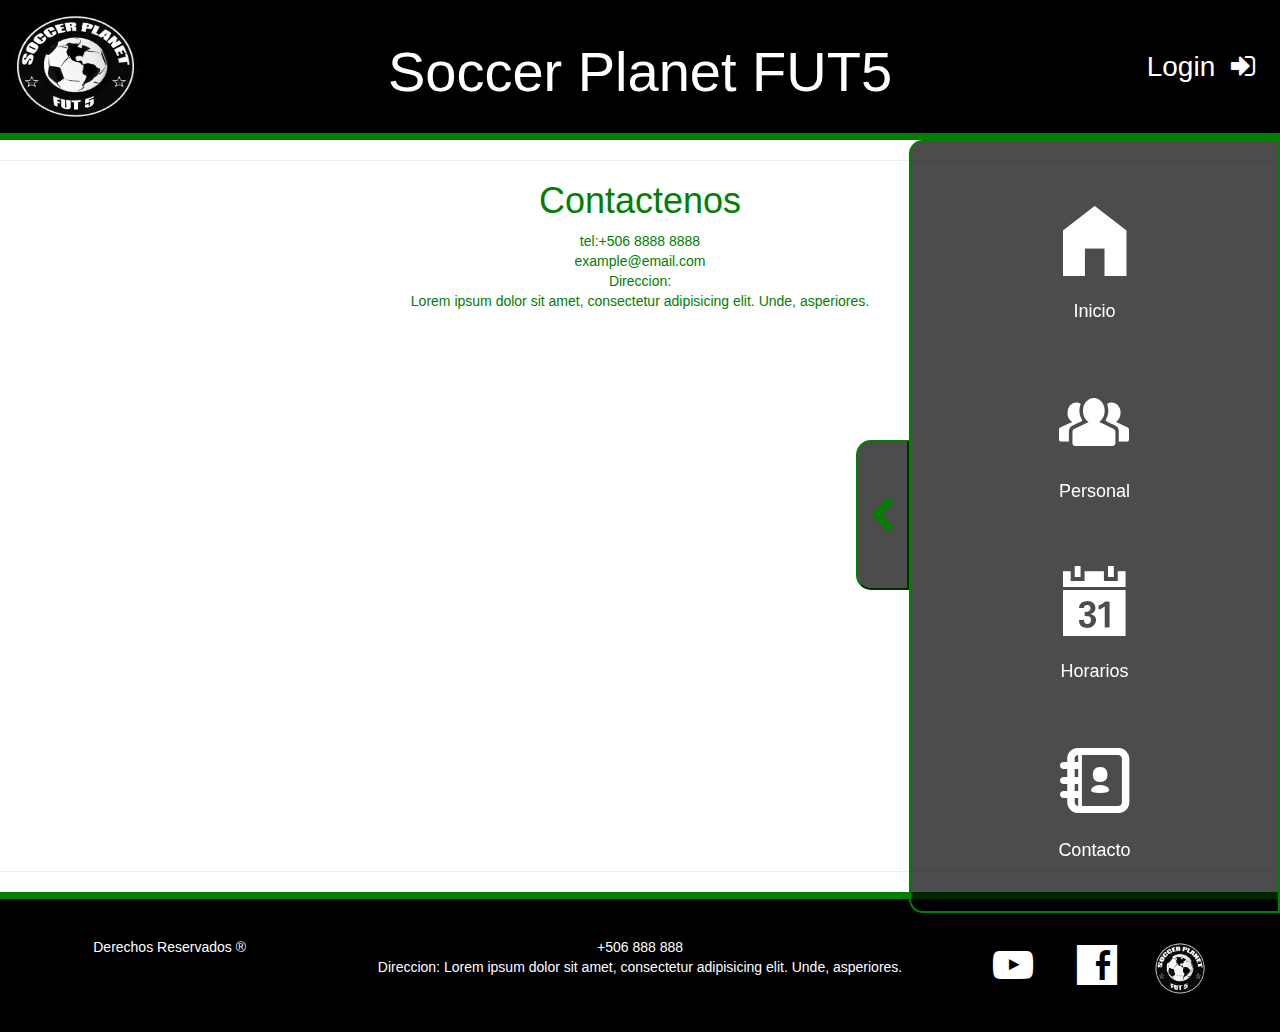
<file: html/contacto.html>
<!DOCTYPE html>
<html lang="en">

<head>
    <meta charset="UTF-8">
    <title>Soceer Planet FUT5 | Contacto</title>
    <!--Hojas de estilo del Sitio-->
    <link rel="stylesheet" href="../css/estilo.css">
    <link rel="stylesheet" href="../css/estiloContacto.css">


    <!--Hojas de estilo del Menu-->
    <link rel="stylesheet" href="../css/bootstrap.min.css">
    <link rel="stylesheet" href="../css/fontello.css">
    <!--<link rel="stylesheet" href="css/menu.css">-->
    <!--<link rel="stylesheet" href="css/izq.css">-->
    <link rel="stylesheet" href="../css/der.css">
</head>

<body>
    <!--Inicia el Encabezado-->
    <header>
        <!--Aqui va la imagen del logo-->
        <a href="../index.html">
            <figure id="logoheader">
                <img src="../Multimedia/img/logo01.png" alt="LOGO" width="100%" height="100%">
            </figure>
        </a>
        <!--Aqui va el Nombre de la Empresa-->
        <a href="../index.html">   
            <article id="tituloheader">
                <h1>
                    Soccer Planet FUT5
                </h1>
            </article>
        </a>
        <section id="logIn">
            <a href="logIn.html">
                <figure>
                    Login
                    <!--                    <img src="Multimedia/img/login.png" alt="login" width="30%" height="20%">-->
                    <span class="icon-login"></span>
                </figure>
            </a>
        </section>
        
    </header>

    <!--Este es el menu----------------------------------------------------->
    <nav>
        <span class="span2">
            <section class="show2 icon2">
                <button type="button" class="boton">
                    <span class="icon-left-open"></span>
                </button>
            </section>
        </span>
        <section class="content-menu2">
            <a href="../index.html">
                <li><span class="icon-home icon1"></span>
                    <h4 class="text1">Inicio</h4>
                </li>
            </a>
            <a href="personal.html">
                <li><span class="icon-group"></span>
                    <h4 class="text5">Personal</h4>
                </li>
            </a>
            <a href="horarios.html">
                <li><span class=" icon-calendar"></span>
                    <h4 class="text6">Horarios</h4>
                </li>
            </a>
            <a href="contacto.html">
                <li><span class=" icon-contacts"></span>
                    <h4 class="text8">Contacto</h4>
                </li>
            </a>
        </section>
    </nav>
    <hr class="lineaverde">
    <!--Termina el Encabezado--------------------------->

    <!--Aqui inicia el Contenido------------------------>
    <main id="wrapper">
        <section id="contentContacto">
            <article id="tabla">
                <h1 class="principalTitles">Contactenos</h1>

                <address>
                    <a href="tel:50688888888">tel:+506 8888 8888</a><br />
                    <a href="mailto:example@email.com">example@email.com </a><br />
                    Direccion:<br />
                    Lorem ipsum dolor sit amet, consectetur adipisicing elit. Unde, asperiores.
                </address>

                <table>
                    <tr>
                        <iframe src="https://www.google.com/maps/embed?pb=!1m18!1m12!1m3!1d3930.2223696143637!2d-84.25000808466851!3d9.91542927720395!2m3!1f0!2f0!3f0!3m2!1i1024!2i768!4f13.1!3m3!1m2!1s0x8fa0ff14bf747353%3A0x398e9e22d3e05cc!2sSoccer+Planet+Costa+Rica!5e0!3m2!1ses!2scr!4v1541170858493" width="600" height="450" frameborder="0" style="border:0" allowfullscreen></iframe>
                    </tr>
                </table>
            </article>
        </section>
    </main>
    <!--Aqui termina el contenido----------------------->

    <!--Aqui empieza el Pie de la pagina---------------->
    <hr class="lineaverde">

     <footer>
        <article id="derechosR">
            <address>
                Derechos Reservados &reg;
            </address>
        </article>
        <article id="direccion">
            +506 888 888 <br>
            <p>
                Direccion:
                Lorem ipsum dolor sit amet, consectetur adipisicing elit. Unde, asperiores.
            </p>
        </article>
        <section id="redes">
            <figure class="LogosRedes">
                <span class="icon-youtube-play"></span>
            </figure>
            <figure class="LogosRedes">
                <!--<img src="Multimedia/img/logoFB.png" alt="Imagen del logo de YT" width="100%">-->
                <span class="icon-facebook"></span>
            </figure>
            <figure class="LogosRedes">
                <img src="../Multimedia/img/logo01.png" alt="Imagen del logo de YT" width="110%">
            </figure>
        </section>
    </footer>
    <script src="../js/jquery.min.js"></script>
    <script src="../js/bootstrap.min.js"></script>
    <script src="../js/popper.min.js"></script>
    <script src="../js/izq.js"></script>
    <script src="../js/der.js"></script>
    <script src="../js/boton.js"></script>
</body>

</html>
</file>
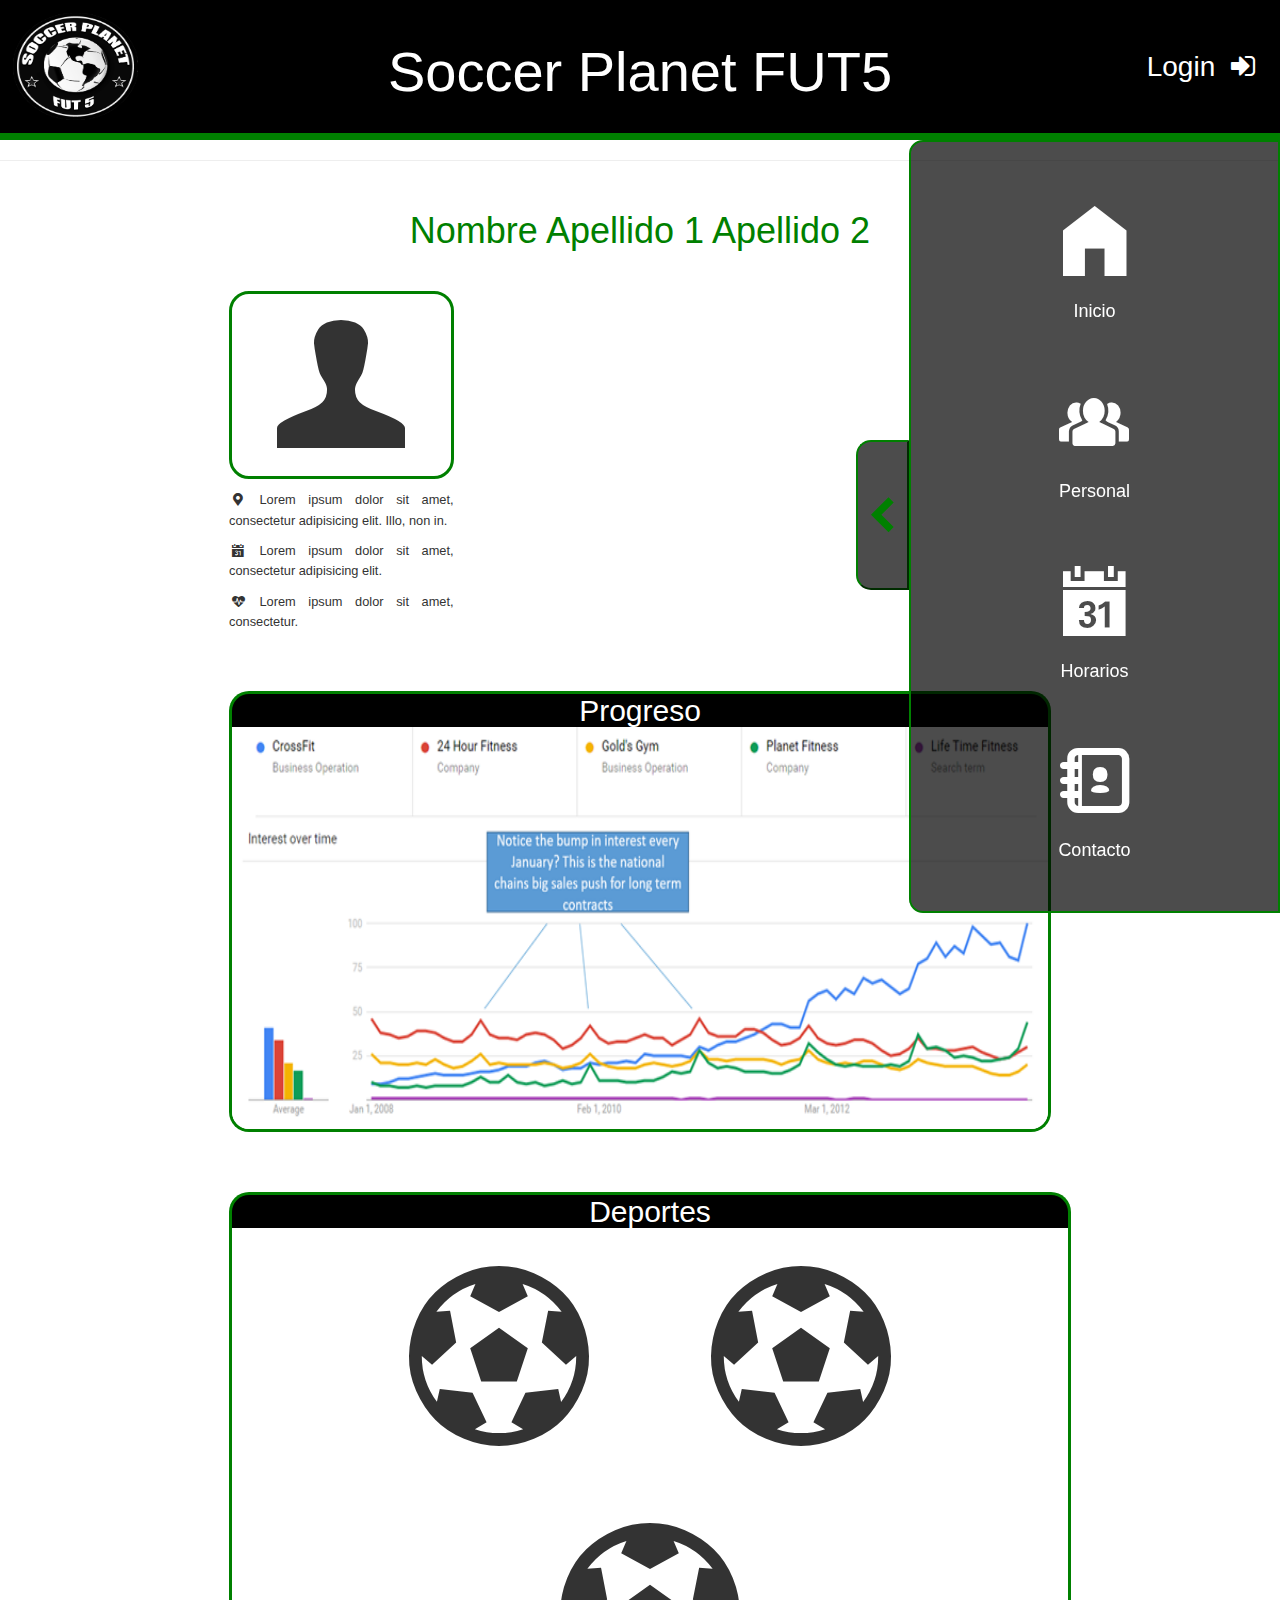
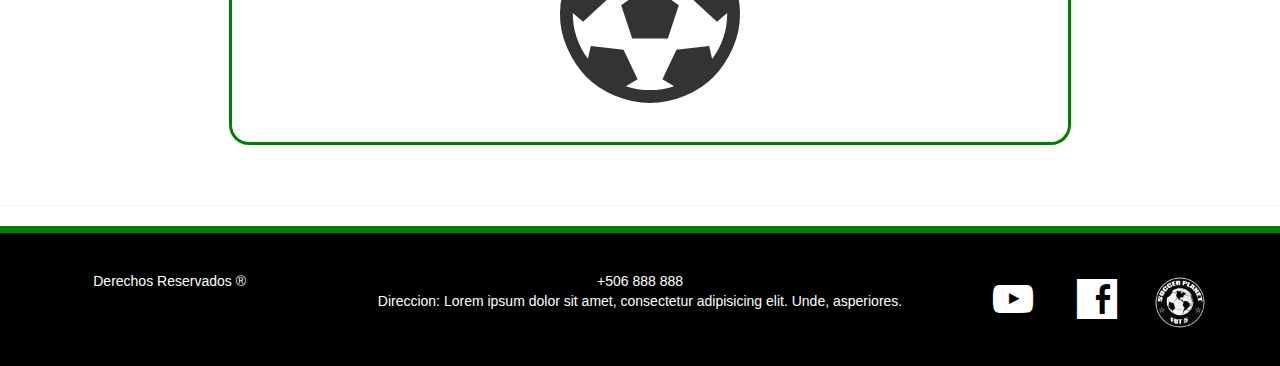
<file: html/logIn.html>
<!DOCTYPE html>
<html lang="en">

<head>
    <meta charset="UTF-8">
    <title>Soceer Planet FUT5 | Personal</title>
    <!--Hojas de estilo del Sitio-->
    <link rel="stylesheet" href="../css/estilo.css">
    <link rel="stylesheet" href="../css/estiloLogIn.css">


    <!--Hojas de estilo del Menu-->
    <link rel="stylesheet" href="../css/bootstrap.min.css">
    <link rel="stylesheet" href="../css/fontello.css">
    <!--<link rel="stylesheet" href="css/menu.css">-->
    <!--<link rel="stylesheet" href="css/izq.css">-->
    <link rel="stylesheet" href="../css/der.css">
</head>

<body>
    <!--Inicia el Encabezado-->
    <header>
        <!--Aqui va la imagen del logo-->
        <a href="../index.html">
            <figure id="logoheader">
                <img src="../Multimedia/img/logo01.png" alt="LOGO" width="100%" height="100%">
            </figure>
        </a>
        <!--Aqui va el Nombre de la Empresa-->
        <a href="../index.html">
            <article id="tituloheader">
                <h1>
                    Soccer Planet FUT5
                </h1>
            </article>
        </a>
        <section id="logIn">
            <a href="logIn.html">
                <figure>
                    Login
                    <!--                    <img src="Multimedia/img/login.png" alt="login" width="30%" height="20%">-->
                    <span class="icon-login"></span>
                </figure>
            </a>
        </section>

    </header>

    <!--Este es el menu----------------------------------------------------->
    <nav>
        <span class="span2">
            <section class="show2 icon2">
                <button type="button" class="boton">
                    <span class="icon-left-open"></span>
                </button>
            </section>
        </span>
        <section class="content-menu2">
            <a href="../index.html">
                <li><span class="icon-home icon1"></span>
                    <h4 class="text1">Inicio</h4>
                </li>
            </a>
            <a href="personal.html">
                <li><span class="icon-group"></span>
                    <h4 class="text5">Personal</h4>
                </li>
            </a>
            <a href="horarios.html">
                <li><span class=" icon-calendar"></span>
                    <h4 class="text6">Horarios</h4>
                </li>
            </a>
            <a href="contacto.html">
                <li><span class=" icon-contacts"></span>
                    <h4 class="text8">Contacto</h4>
                </li>
            </a>
        </section>
    </nav>
    <hr class="lineaverde">
    <!--Termina el Encabezado--------------------------->

    <!--Aqui inicia el Contenido------------------------>
    <main id="wrapper">
        <section id="contenido">

            <h1 class="principalTitles">Nombre Apellido 1 Apellido 2</h1>
            <aside id="infoCliente">
                <section class="icon-user fotoPerfil"></section>
                <article class="detallesCliente">
                    <span class="icon-location detallesTexto">
                        Lorem ipsum dolor sit amet, consectetur adipisicing elit. Illo, non in.
                    </span>
                </article>

                <article class="detallesCliente">
                    <span class="icon-calendar detallesTexto">
                        Lorem ipsum dolor sit amet, consectetur adipisicing elit.
                    </span>
                </article>
                
                <article class="detallesCliente">
                    <span class="icon-heartbeat detallesTexto">
                        Lorem ipsum dolor sit amet, consectetur.
                    </span>
                </article>
                
            </aside>
            
            <section id="stats">
                <figure  class="stats">
                <h2 class="tituloStats">Progreso</h2>
                    <img class="imagenStats" src="../Multimedia/img/stats.png" alt="Imagen de Estadisticas del Gimnasio">
                </figure>    
            </section>
            
            <section id="deportes">
                <figure  class="stats">
                <h2 class="tituloStats">Deportes</h2>
                    <figure class="imagenDeportes">
                        <span class="icon-soccer-ball"></span>
                        <span class="icon-soccer-ball"></span>
                        <span class="icon-soccer-ball"></span>
                    </figure>
                </figure>
            </section>
            
        </section>
    </main>
    <!--Aqui termina el contenido----------------------->

    <!--Aqui empieza el Pie de la pagina---------------->
    <hr class="lineaverde">

    <footer>
        <article id="derechosR">
            <address>
                Derechos Reservados &reg;
            </address>
        </article>
        <article id="direccion">
            +506 888 888 <br>
            <p>
                Direccion:
                Lorem ipsum dolor sit amet, consectetur adipisicing elit. Unde, asperiores.
            </p>
        </article>
        <section id="redes">
            <figure class="LogosRedes">
                <span class="icon-youtube-play"></span>
            </figure>
            <figure class="LogosRedes">
                <!--<img src="Multimedia/img/logoFB.png" alt="Imagen del logo de YT" width="100%">-->
                <span class="icon-facebook"></span>
            </figure>
            <figure class="LogosRedes">
                <img src="../Multimedia/img/logo01.png" alt="Imagen del logo de YT" width="110%">
            </figure>
        </section>
    </footer>
    <script src="../js/jquery.min.js"></script>
    <script src="../js/bootstrap.min.js"></script>
    <script src="../js/popper.min.js"></script>
    <script src="../js/izq.js"></script>
    <script src="../js/der.js"></script>
    <script src="../js/boton.js"></script>
</body>

</html>
</file>
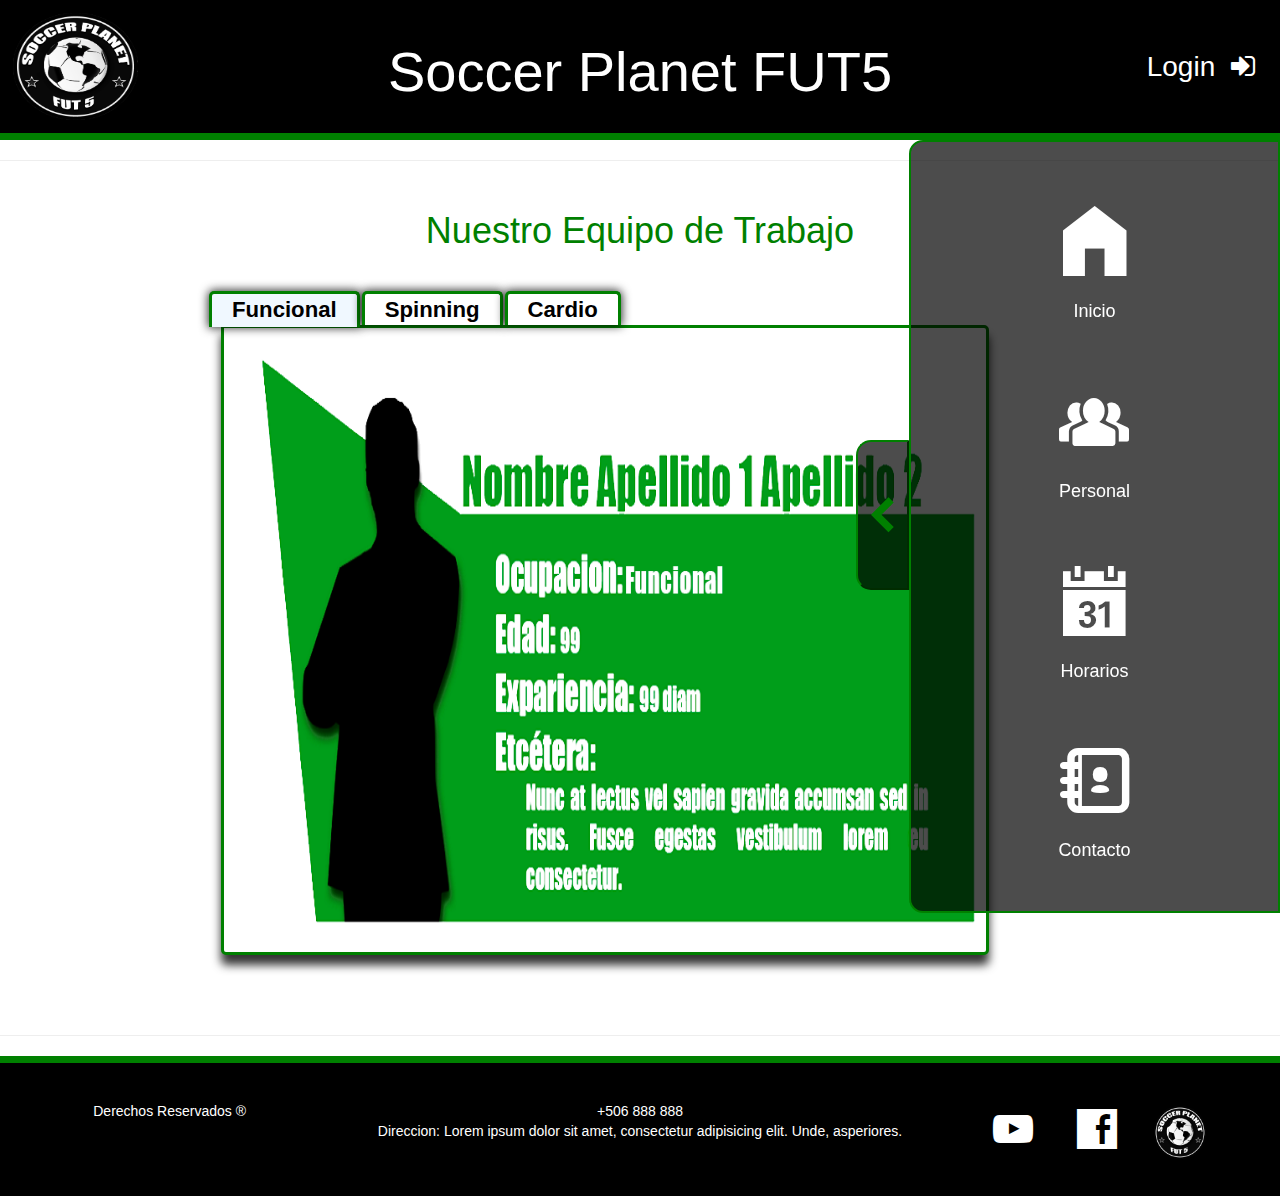
<file: html/personal.html>
<!DOCTYPE html>
<html lang="en">

<head>
    <meta charset="UTF-8">
    <title>Soceer Planet FUT5 | Personal</title>
    <!--Hojas de estilo del Sitio-->
    <link rel="stylesheet" href="../css/estilo.css">
    <link rel="stylesheet" href="../css/estiloPersonal.css">


    <!--Hojas de estilo del Menu-->
    <link rel="stylesheet" href="../css/bootstrap.min.css">
    <link rel="stylesheet" href="../css/fontello.css">
    <link rel="stylesheet" href="../css/der.css">
    <!--<link rel="stylesheet" href="css/menu.css">-->
    <!--<link rel="stylesheet" href="css/izq.css">-->
    <!--Hoja de estilo para las fichas-->
    <link rel="stylesheet" type="text/css" href="../css/estilofichas.css" />


</head>

<body onload="javascript:cambiarPestanna(pestanas,pestana1);">
    <!--Inicia el Encabezado-->
    <header>
        <!--Aqui va la imagen del logo-->
        <a href="../index.html">
            <figure id="logoheader">
                <img src="../Multimedia/img/logo01.png" alt="LOGO" width="100%" height="100%">
            </figure>
        </a>
        <!--Aqui va el Nombre de la Empresa-->
        <a href="../index.html">
            <article id="tituloheader">
                <h1>
                    Soccer Planet FUT5
                </h1>
            </article>
        </a>
        <section id="logIn">
            <a href="logIn.html">
                <figure>
                    Login
                    <!--                    <img src="Multimedia/img/login.png" alt="login" width="30%" height="20%">-->
                    <span class="icon-login"></span>
                </figure>
            </a>
        </section>

    </header>

    <!--Este es el menu----------------------------------------------------->
    <nav>
        <span class="span2">
            <section class="show2 icon2">
                <button type="button" class="boton">
                    <span class="icon-left-open"></span>
                </button>
            </section>
        </span>
        <section class="content-menu2">
            <a href="../index.html">
                <li><span class="icon-home icon1"></span>
                    <h4 class="text1">Inicio</h4>
                </li>
            </a>
            <a href="personal.html">
                <li><span class="icon-group"></span>
                    <h4 class="text5">Personal</h4>
                </li>
            </a>
            <a href="horarios.html">
                <li><span class=" icon-calendar"></span>
                    <h4 class="text6">Horarios</h4>
                </li>
            </a>
            <a href="contacto.html">
                <li><span class=" icon-contacts"></span>
                    <h4 class="text8">Contacto</h4>
                </li>
            </a>
        </section>
    </nav>
    <hr class="lineaverde">
    <!--Termina el Encabezado--------------------------->

    <!--Aqui inicia el Contenido------------------------>
    <main id="wrapper">
        <section id="contenido">
            <h1 class="principalTitles">Nuestro Equipo de Trabajo</h1>
            <article id="fichas">
                <div class="contenedor">

                    <div id="pestanas">
                        <ul id=lista>
                            <li id="pestana1">
                                <a href='javascript:cambiarPestanna(pestanas,pestana1);'>Funcional</a></li>
                            <li id="pestana2"><a href='javascript:cambiarPestanna(pestanas,pestana2);'>Spinning</a></li>
                            <li id="pestana3"><a href='javascript:cambiarPestanna(pestanas,pestana3);'>Cardio</a></li>
                        </ul>
                    </div>

                    <div id="contenidopestanas">
                        <div id="cpestana1">
                           <figure>
                               <img class="imagenPersonal" src="../Multimedia/img/Ficha-Funcional.png" alt="Imagen de Info Funcional">
                           </figure>
                        </div>
                        <div id="cpestana2">
                            <figure>
                               <img class="imagenPersonal" src="../Multimedia/img/Ficha-Spinning.png" alt="Imagen de Info Funcional">
                           </figure>
                        </div>
                        <div id="cpestana3">
                            <figure>
                               <img class="imagenPersonal" src="../Multimedia/img/Ficha-Cardio.png" alt="Imagen de Info Funcional">
                           </figure>
                        </div>
                    </div>
                </div>
            </article>
        </section>
    </main>
    <!--Aqui termina el contenido----------------------->

    <!--Aqui empieza el Pie de la pagina---------------->
    <hr class="lineaverde">

    <footer>
        <article id="derechosR">
            <address>
                Derechos Reservados &reg;
            </address>
        </article>
        <article id="direccion">
            +506 888 888 <br>
            <p>
                Direccion:
                Lorem ipsum dolor sit amet, consectetur adipisicing elit. Unde, asperiores.
            </p>
        </article>
        <section id="redes">
            <figure class="LogosRedes">
                <span class="icon-youtube-play"></span>
            </figure>
            <figure class="LogosRedes">
                <!--<img src="Multimedia/img/logoFB.png" alt="Imagen del logo de YT" width="100%">-->
                <span class="icon-facebook"></span>
            </figure>
            <figure class="LogosRedes">
                <img src="../Multimedia/img/logo01.png" alt="Imagen del logo de YT" width="110%">
            </figure>
        </section>
    </footer>
    <script src="../js/jquery.min.js"></script>
    <script src="../js/bootstrap.min.js"></script>
    <script src="../js/popper.min.js"></script>
    <script src="../js/izq.js"></script>
    <script src="../js/der.js"></script>
    <script src="../js/boton.js"></script>

    <script type="text/javascript" src="../js/cambiarPestanna.js"></script>
</body>

</html>
</file>
<file: css/estilo.css>
@import url(der.css);

* {
    box-sizing: border-box;
    margin: auto;
    padding: 0;
}

.fullscreen-bg {
  position: fixed;
  top: 4%;
  right: 0;
  bottom: 0;
  left: 0;
  overflow: hidden;
  z-index: -100;
}

.fullscreen-bg__video {
  position: absolute;
  top: 0;
  left: 0;
  width: 100%;
  height: 100%;
}

@media (min-aspect-ratio: 16/9) {
  .fullscreen-bg__video {
    height: 300%;
    top: -100%;
  }
}

@media (max-aspect-ratio: 16/9) {
  .fullscreen-bg__video {
    width: 300%;
    left: -100%;
  }
}

@media (max-width: 767px) {
  .fullscreen-bg {
    background: url('../img/videoframe.jpg') center center / cover no-repeat;
  }

  .fullscreen-bg__video {
    display: none;
  }
}

body {
    background: #F0F8FF;
    font-family: sans-serif;
}

header,
footer {
    width: 100%;
    height: 10em;
    background-color: #000;
    clear: left;
    margin: 0;
    padding: 1%;
}

header{
    border-bottom: .5em solid green;
}

footer{
    border-top: .5em solid green;
}

header h1 {
    color: #fff;
    font-size: 4em;
}

nav .span2 {
    margin-top: 300px;
    font-size: 35px;
    position: fixed;
    right: 29vw;
    color: green;
    z-index: 300;
}

button {
    background: rgba(0, 0, 0, 0.7);
    height: 15rem;
    border-radius: 15px 0 0 15px;
    transition: all 300ms;
    z-index: 100;
    border-color: green;
}

#logIn a:hover {
    opacity: 0.9;
    text-decoration: none;
}

.principalTitles {
    padding-top: 0;
    color: green;
    font-family: impact, sans-serif;
}

.LogosRedes {
    width: 1.2em;
    height: 1em;
    margin-right: 5px;
    margin-left: 10%;
    float: left;
    position: relative;
    font-size: 4rem;
}

#logoheader {
    width: 10%;
    height: 100%;
    float: left;
    position: relative;
    font-size: 100%;
}

#tituloheader, #logIn{
    color: #FFF;
    height: 100%;
    float: left;
    display: flex;
    justify-content: center;
    align-items: center;
}

#tituloheader {
    width: 80%;
    text-align: center;
    font-family: impact, sans-serif;
    position: relative;
    padding: 0;
}

#logIn {
    font-size: 200%;
    width: 10%;
}

#derechosR,
#redes, #direccion {
    width: 25%;
    height: 8.5em;
    float: left;
    text-align: center;
    padding-top: 2%;
    color: #fff;
}

#direccion {
    width: 50%;
}

.content-menu2 li a,
#logIn a {
    color: #FFF;
}
</file>
<file: css/estiloContacto.css>
/*id contenerdor horarios */
#contentContacto, #wrapperContacto{
    margin: 0 auto; 
}

#contentContacto{
    width: 80%;
    height: 67rem;    

    text-align: center;
	position: relative; 
}

#wrapperContacto{
    
    background-color: aliceblue;
    width: 100%;
    height: 100rem;
    
    padding: 1rem;
}

#contentContacto address a:link{
	text-decoration:none;
	color:green;
}

#contentContacto address{		
	color:green;
}

/*clases horarios*/
</file>
<file: css/fontello.css>
@font-face {
  font-family: 'fontello';
  src: url('../font/fontello.eot?88411286');
  src: url('../font/fontello.eot?88411286#iefix') format('embedded-opentype'),
       url('../font/fontello.woff2?88411286') format('woff2'),
       url('../font/fontello.woff?88411286') format('woff'),
       url('../font/fontello.ttf?88411286') format('truetype'),
       url('../font/fontello.svg?88411286#fontello') format('svg');
  font-weight: normal;
  font-style: normal;
}
/* Chrome hack: SVG is rendered more smooth in Windozze. 100% magic, uncomment if you need it. */
/* Note, that will break hinting! In other OS-es font will be not as sharp as it could be */
/*
@media screen and (-webkit-min-device-pixel-ratio:0) {
  @font-face {
    font-family: 'fontello';
    src: url('../font/fontello.svg?88411286#fontello') format('svg');
  }
}
*/
 
 [class^="icon-"]:before, [class*=" icon-"]:before {
  font-family: "fontello";
  font-style: normal;
  font-weight: normal;
  speak: none;
 
  display: inline-block;
  text-decoration: inherit;
  width: 1em;
  margin-right: .2em;
  text-align: center;
  /* opacity: .8; */
 
  /* For safety - reset parent styles, that can break glyph codes*/
  font-variant: normal;
  text-transform: none;
 
  /* fix buttons height, for twitter bootstrap */
  line-height: 1em;
 
  /* Animation center compensation - margins should be symmetric */
  /* remove if not needed */
  margin-left: .2em;
 
  /* you can be more comfortable with increased icons size */
  /* font-size: 120%; */
 
  /* Font smoothing. That was taken from TWBS */
  -webkit-font-smoothing: antialiased;
  -moz-osx-font-smoothing: grayscale;
 
  /* Uncomment for 3D effect */
  /* text-shadow: 1px 1px 1px rgba(127, 127, 127, 0.3); */
}
 
.icon-group:before { content: '\e800'; } /* '' */
.icon-calendar:before { content: '\e801'; } /* '' */
.icon-contacts:before { content: '\e802'; } /* '' */
.icon-home:before { content: '\e803'; } /* '' */
.icon-left-open:before { content: '\e804'; } /* '' */
.icon-right-open:before { content: '\e805'; } /* '' */
.icon-login:before { content: '\e806'; } /* '' */
.icon-facebook:before { content: '\e807'; } /* '' */
.icon-location:before { content: '\e808'; } /* '' */
.icon-user:before { content: '\e809'; } /* '' */
.icon-youtube-play:before { content: '\f16a'; } /* '' */
.icon-wechat:before { content: '\f1d7'; } /* '' */
.icon-soccer-ball:before { content: '\f1e3'; } /* '' */
.icon-heartbeat:before { content: '\f21e'; } /* '' */
</file>
<file: css/der.css>
/*Menu responsive derecho vertical*/
.content-menu2{
   /* margin-top: 0vh;*/
    position: fixed;
    right: 0;
    width:29vw;
    /*min-width: 100px;*/
    background: rgba(0,0,0,0.7);/*#161616*/
    border-radius: 14px 0 0 14px;
    border: 2px solid green;
    /*transform: translateX(-300px);*/
    transition: all 300ms;
    z-index: 100;
}


.content-menu-efect2{
    transform: translateX(29vw);





    /*aca es donde se modifica el movimiento de ocultar*/
}
.content-menu-efect3{
    transform: translateX(29vw);
    





    /*aca es donde se modifica el movimiento de ocultar*/
}

.content-menu2 li{
    list-style: none;
    text-align: center;
    color: #fff;
    border-radius: 14px;
    transition: all 300ms;
    cursor: pointer;
    margin: 5rem;
}

.content-menu2 a li:hover{
    transform: translateY(2px);
    background: rgba(0,0,0,.1);
    color: green;
    font-size: 20px;
    text-decoration: none;
}

.content-menu2 li span{
    font-size: 70px;
}

.content-menu2 li h4{
    /*font-weight: 100;*/
    /*----------------------------->esto es para deslizar el las letras del menu hacia la izquierda*/
    /*transform: translateY(18px) translateX(100px);*/
    transition: all 300ms;
}

/*esto es para agregarle color a cada icono*/
/*
.icon1{
    color: #ba7404;
}

.icon2{
    color: #188fb2;
}

.icon3{
    color: #a319a4;
}

.icon4{
    color: #760b0b;
}

.icon5{
    color: #1b7e9f;
}

.icon6{
    color: #6a26df;
}

.icon7{
    color: #6bf929;
}

.icon8{
    color: #f9e118;
}

.icon9{
    color: #fff;
}*/

/*textos*/
.content-menu2:hover .text1{
    transform: translateX(0px);
    transition: all 100ms;
}

.content-menu2:hover .text2{
    transform: translateX(0px);
    transition: all 200ms;
}

.content-menu2:hover .text3{
    transform: translateX(0px);
    transition: all 300ms;
}

.content-menu2:hover .text4{
    transform: translateX(0px);
    transition: all 400ms;
}

.content-menu2:hover .text5{
    transform: translateX(0px);
    transition: all 500ms;
}

.content-menu2:hover .text6{
    transform: translateX(0px);
    transition: all 600ms;
}

.content-menu2:hover .text7{
    transform: translateX(0px);
    transition: all 700ms;
}

.content-menu2:hover .text8{
    transform: translateX(0px);
    transition: all 800ms;
}

.content-menu2:hover .text9{
    transform: translateX(0px);
    transition: all 900ms;
}
</file>
<file: css/estiloLogIn.css>
/*Id de Contenido---------------------------------*/
#wrapper {
    background-color: #FFF;
    width: 100%;
    height: 100%;
    padding: 1rem;
    margin: 0 auto;
    display: flex;
    justify-content: center;
    align-items: center;
}

#contenido {
    width: 70%;
    position: relative;
    text-align: center;
}

#infoCliente {
    width: 30%;
    justify-content: center;
    align-content: center;
}

#stats,
#infoCliente,
#deportes {
    float: left;
    padding: 2rem;
    margin: 1rem;
    height: 100%;
}

#deportes {
    width: 100%;
    clear: left;
    text-align: center;
}

/*Clases-------------------------------------------*/
.fotoPerfil {
    border: 3px green solid;
    border-radius: 2rem;
    width: 100%;
    font-size: 10vw;
    text-align: center;
}

.detallesCliente {
    text-align: justify;
    margin-top: 1rem;
}

.detallesTexto {
    font-size: 1vw;
}

.stats {
    width: 100%;
    height: 100%;
}

.tituloStats {
    color: #FFF;
    background-color: rgba(0, 0, 0, 1);
    border-width: 3px 3px 0;
    border-color: green;
    border-style: solid;
    border-radius: 2rem 2rem 0 0;
    margin: 0;
}

.imagenStats {
    height: 45vh;
}

.imagenDeportes {
    font-size: 20vh;
}

.imagenDeportes,
.imagenStats {
    width: 100%;
    border-width: 0 3px 3px;
    border-color: green;
    border-style: solid;
    border-radius: 0 0 2rem 2rem;
}
</file>
<file: css/estiloPersonal.css>
/*Id de Contenido---------------------------------*/
#wrapper{
    width: 100%;
    height: 100%;
    
    padding: 1rem;
    margin: 0 auto;
    
    display: flex;
    justify-content: center;
    align-items: center;
}

#contenido{
    width: 70%;
    position: relative;

    text-align: center;
}

/*Clases------------------------------------------*/
.imagenPersonal{
    width: 100%;
    height: 65vh;
}
</file>
<file: css/estilofichas.css>
.contenedor{
    width: 1080px;
    margin: auto;
    background: white;
    color: black;
    padding: 20px 15px 50px 50px;
    border-radius: 10px;
}

.contenedor .titulo{
    text-align:center;
	color:green;
}

#pestanas {
    float: top;
    font-size: 3ex;
    font-weight: bold;
}

#pestanas ul{
    margin-left: -40px;    
}

#pestanas li{
    list-style-type: none;
    float: left;
    text-align: center;
    margin: 0px 2px -2px -0px;
    background: white;
    border-top-left-radius: 5px;
    border-top-right-radius: 5px;
    border: 3px solid green;
    border-bottom: green;
    padding: 0px 20px 0px 20px;
	box-shadow: 0px 0px 10px 1px rgba(0, 0, 0, 0.8);
}

#pestanas a:link{
    text-decoration: none;
    color: black;
}

#contenidopestanas{
    clear: both;  
    background: white;
         
    padding: 20px 0px 20px 20px;
    width: 60vw;
    height: 70vh;
    margin-left: -2.2vw;
    
    border-radius: 5px;
    border-top-left-radius: 0px;
    border: 3px solid green;
	box-shadow: 0 10px 10px 0px rgba(0, 0, 0, 0.8);
    
}
</file>
